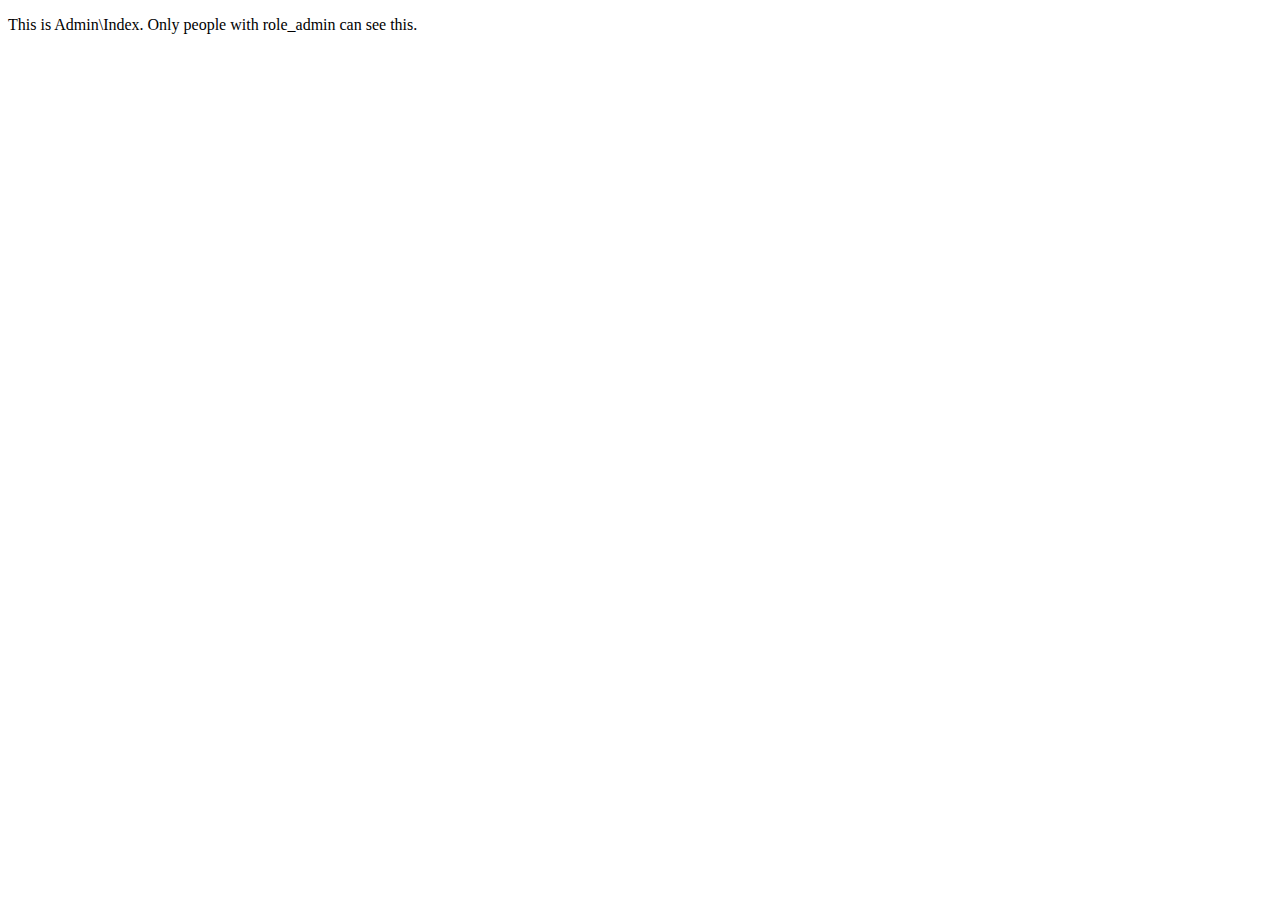
<file: src/main/resources/templates/admin/index.html>
<!DOCTYPE html>
<html xmlns:th="http://www.thymeleaf.org">
<head th:insert="fragments.html :: headerfiles"></head>
<body>
<header th:insert="fragments.html :: nav"></header>
<!-- Page content goes here -->
<div class="container">
    <p>This is Admin\Index. Only people with role_admin can see this.</p>
</div>
</body>
</html>
</file>
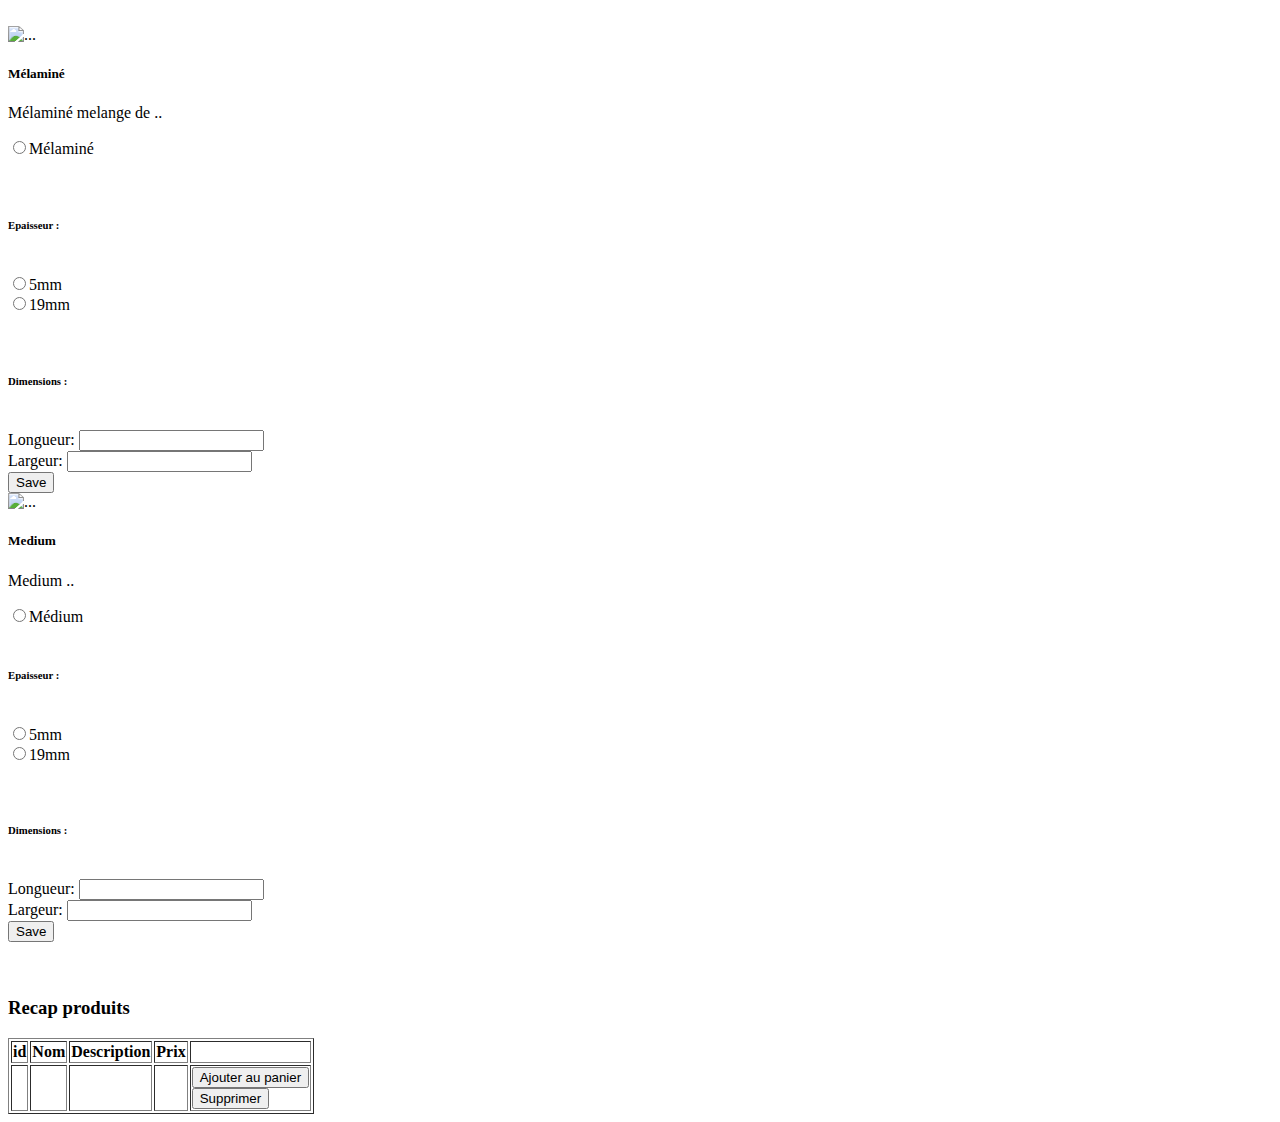
<file: src/main/resources/templates/decoupe.html>
<!Doctype html>
<html xmlns:th="http://www.thymeleaf.org">
<head>
    <!-- Required meta tags -->
    <meta charset="utf-8">
    <meta name="viewport" content="width=device-width, initial-scale=1, shrink-to-fit=no">

    <!-- Bootstrap CSS -->
    <link rel="stylesheet" th:href="@{https://stackpath.bootstrapcdn.com/bootstrap/4.5.0/css/bootstrap.min.css}" integrity="sha384-9aIt2nRpC12Uk9gS9baDl411NQApFmC26EwAOH8WgZl5MYYxFfc+NcPb1dKGj7Sk" crossorigin="anonymous">
    <link rel="stylesheet" th:href="@{css/style.css}">

    <title>Arrisparis Découpe</title>
</head>
<body>

<!-- Navbar menu  -->
<div th:include="fragment/navbar.html"></div>
<br>
<!-- END nav -->

<!--Choix du Produit -->

        <div class="container">
           <div class="card-group">
                    <div class="card">
                        <img th:src="@{/images/melamine.png}" class="card-img-top" alt="...">
                        <div class="card-body">
                            <h5 class="card-title">Mélaminé</h5>
                            <p class="card-text"> Mélaminé melange de ..</p>
                            <div class="form-check form-check-inline">

                                <form th:action="@{/decoupe}" method="post" th:object="${produit}"  >
                                    <div class="form-check form-check-inline">
                                    <input class="form-check-input" type="radio" th:field="*{nom}" value="Mélaminé">Mélaminé
                                    </div>
                                    <br>  <br>

                                    <h6>Epaisseur : </h6>
                                    <br>
                                    <div class="form-check form-check-inline">
                                        <input class="form-check-input" type="radio" th:field="*{epaisseur}" value="5mm">5mm
                                    </div>

                                    <div class="form-check form-check-inline">
                                        <input class="form-check-input" type="radio" th:field="*{epaisseur}" value="19mm">19mm
                                    </div>
                                    <br>  <br>
                                    <h6>Dimensions :</h6>
                                    <br>
                                    <div class="form-group mb-2">
                                        <label>Longueur:</label>
                                        <input class="form-control" type="text" th:field="*{longueur}"/><br/>
                                    </div>

                                    <div class="form-group mb-2">
                                        <label>Largeur:</label>
                                        <input class="form-control" type="text" th:field="*{largeur}"/><br/>
                                    </div>

                                    <button class ="btn btn-warning container" value="Save" type="submit" role="button">Save</button>
                                </form>
                            </div>
                        </div>
                    </div>


                            <div class="card">
                                <img th:src="@{/images/medium.jpg}" class="card-img-top" alt="...">
                                    <div class="card-body">
                                        <h5 class="card-title">Medium</h5>
                                        <p class="card-text">Medium ..</p>

                                        <div class="form-check form-check-inline">

                                         <form action="#" th:action="@{/decoupe}" th:object="${produit}" method="post">

                                         <input class="form-check-input" type="radio" th:field="*{nom}" value="Médium">Médium
                                         <br>  <br>

                                             <h6>Epaisseur : </h6>
                                             <br>

                                             <div class="form-check form-check-inline">
                                                 <input class="form-check-input" type="radio" th:field="*{epaisseur}" value="5mm">5mm
                                             </div>

                                             <div class="form-check form-check-inline">
                                                 <input class="form-check-input" type="radio" th:field="*{epaisseur}" value="19mm">19mm
                                             </div>
                                             <br>  <br>
                                             <h6>Dimensions :</h6>
                                             <br>
                                             <div class="form-group mb-2">
                                                 <label>Longueur:</label>
                                                 <input class="form-control" type="text" th:field="*{longueur}" /><br/>
                                             </div>

                                             <div class="form-group mb-2">
                                                 <label>Largeur:</label>
                                                 <input class="form-control" type="text" th:field="*{largeur}" /><br/>
                                             </div>

                                             <button class ="btn btn-warning container" value="Save" type="submit" role="button">Save</button>
                                         </form>
                                     </div>
                                </div>
                            </div>
                    </div>
        </div>

        <br><br>

        <h3>Recap produits</h3>

        <div class="table">
            <table border="1">
                <thead>
                <tr>
                    <th>id</th>
                    <th>Nom</th>
                    <th>Description</th>
                    <th>Prix</th>
                    <th>&nbsp</th>
                </tr>
                </thead>
                <tbody>
                <tr th:each="produit : ${produits}">
                    <td th:text="${produit.id}"></td>
                    <td th:text="${produit.type}+' en '+${produit.nom}"></td>
                    <td th:text="${produit.longueur}+'x'+${produit.largeur}"></td>
                    <td th:text="${produit.prix}"></td>
                    <td>
                        <form action="#" th:action="@{/panier}" method="post">
                            <input type="hidden" th:value="${produit.id}" name="id"/>
                            <button type="submit">Ajouter au panier</button>
                        </form>
                        <form th:action="@{/delete/{id}(id=${produit.id})}" method="get">
                            <button type="submit" role ="button" class = "btn btn-warning containe" >Supprimer</button>
                        </form>
                    </td>
                </tr>
                </tbody>
            </table>
        </div>



    <!-- Optional JavaScript -->
    <!-- jQuery first, then Popper.js, then Bootstrap JS -->
    <script src="https://code.jquery.com/jquery-3.5.1.slim.min.js" integrity="sha384-DfXdz2htPH0lsSSs5nCTpuj/zy4C+OGpamoFVy38MVBnE+IbbVYUew+OrCXaRkfj" crossorigin="anonymous"></script>
    <script src="https://cdn.jsdelivr.net/npm/popper.js@1.16.0/dist/umd/popper.min.js" integrity="sha384-Q6E9RHvbIyZFJoft+2mJbHaEWldlvI9IOYy5n3zV9zzTtmI3UksdQRVvoxMfooAo" crossorigin="anonymous"></script>
    <script src="https://stackpath.bootstrapcdn.com/bootstrap/4.5.0/js/bootstrap.min.js" integrity="sha384-OgVRvuATP1z7JjHLkuOU7Xw704+h835Lr+6QL9UvYjZE3Ipu6Tp75j7Bh/kR0JKI" crossorigin="anonymous"></script>
</body>
</html>
</file>
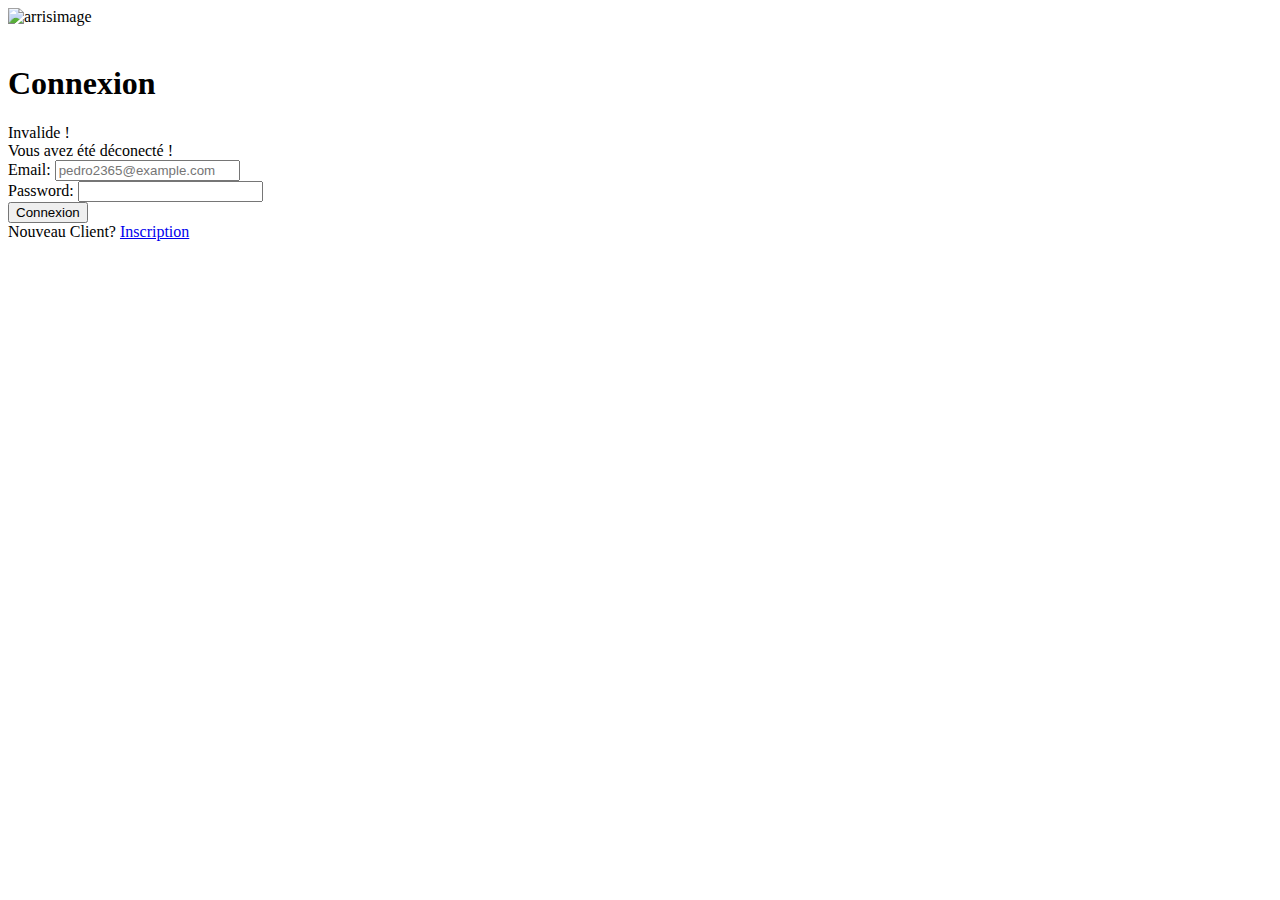
<file: src/main/resources/templates/login.html>
<!DOCTYPE html>
<html xmlns:th="http://www.thymeleaf.org">
<head>
<!-- Required meta tags -->
<meta charset="utf-8">
<meta name="viewport" content="width=device-width, initial-scale=1, shrink-to-fit=no">

<!-- Bootstrap CSS -->
<link rel="stylesheet" th:href="@{https://stackpath.bootstrapcdn.com/bootstrap/4.5.0/css/bootstrap.min.css}" integrity="sha384-9aIt2nRpC12Uk9gS9baDl411NQApFmC26EwAOH8WgZl5MYYxFfc+NcPb1dKGj7Sk" crossorigin="anonymous">
<link rel="stylesheet" th:href="@{css/style.css}">

<title>Connexion</title>
<style>
    img.
</style>
</head>
<body>

<!-- Image principale -->
<div class="container-fluid">
    <div class="container">
        <img th:src="@{/images/image.jpg}" alt="arrisimage">
    </div>
</div>

<!-- Navbar menu  -->
<div th:include="fragment/navbar.html"></div>
<br>
<!-- END nav -->


<div class="container-fluid">
<div class="container">

    <div class="row">
        <div class="col-md-6 col-md-offset-3">
            <h1>Connexion</h1>
            <form th:action="@{/login}" method="post">

                <!-- message d'erreur -->
                <div th:if="${param.error}">
                    <div class="alert alert-danger">Invalide !</div>
                </div>

                <!-- Message de deconnexion -->
                <div th:if="${param.logout}">
                    <div class="alert alert-info">Vous avez été déconecté !</div>
                </div>

                <!-- Formulaire d'inscription -->
                <div class="form-group">
                    <label for="username">Email: </label>
                    <input type="email" class="form-control" id="username" name="username"
                           required="required" placeholder="pedro2365@example.com">
                </div>
                <div class="form-group">
                    <label for="password">Password: </label>
                    <input type="password" class="form-control" id="password" name="password"
                           required="required">
                </div>

                <div class="form-group">
                    <div class="row">
                        <div class="col-md-6 col-md-offset-3">
                            <input type="submit" name="Valider" id="login" class="form-control btn btn-primary"
                                   value="Connexion">
                        </div>
                    </div>
                </div>


            </form>

            <div class="form-group">
                <span>Nouveau Client? <a href="/" th:href="@{/registration}">Inscription</a> </span>
            </div>
        </div>
    </div>
    </div>
</div>
</body>
<div th:replace="fragment/footer :: footer"/>
</html>
</file>
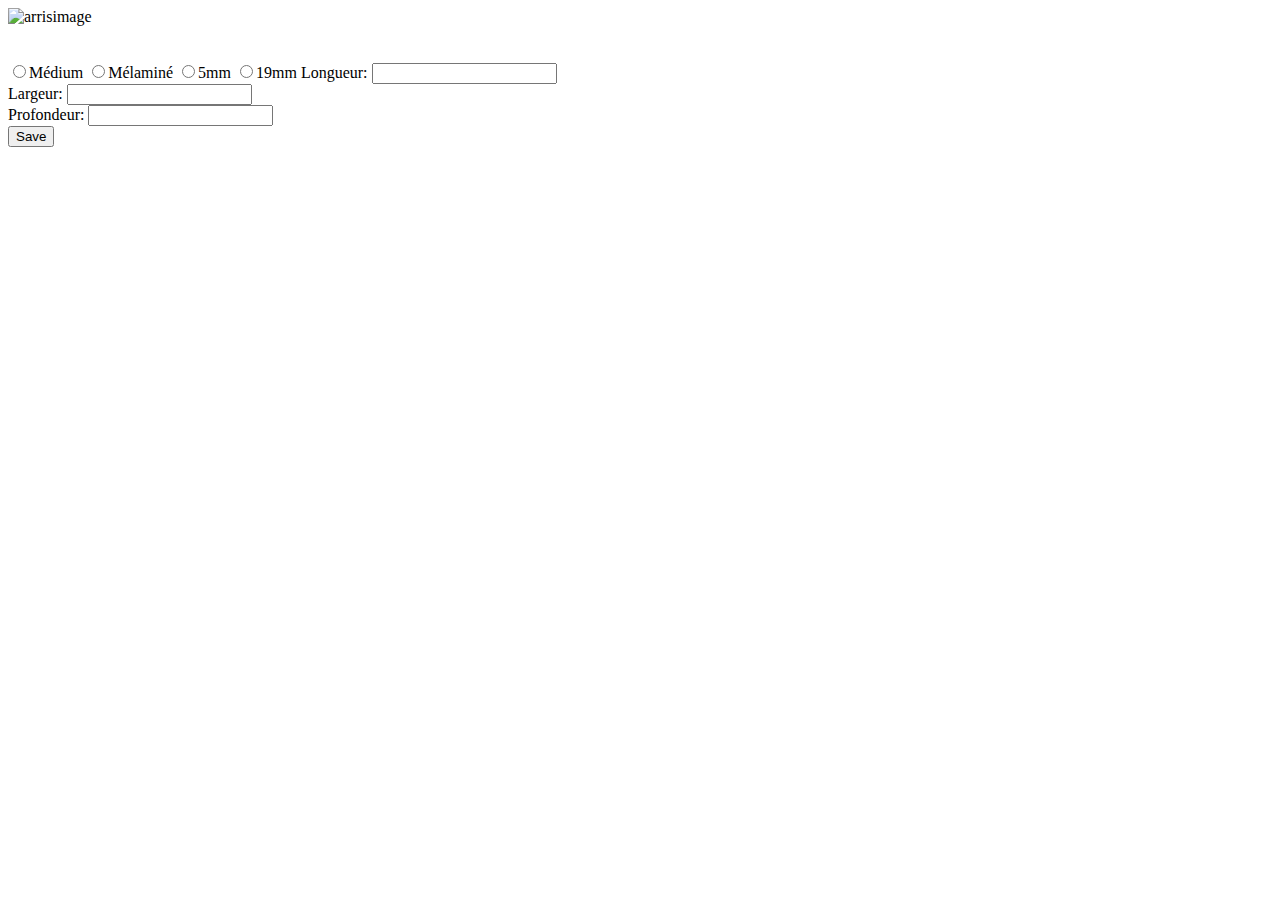
<file: src/main/resources/templates/meuble.html>
<!DOCTYPE html>
<html xmlns:th="http://www.thymeleaf.org">
<head>
    <!-- Required meta tags -->
    <meta charset="utf-8">
    <meta name="viewport" content="width=device-width, initial-scale=1, shrink-to-fit=no">

    <!-- Bootstrap CSS -->
    <link rel="stylesheet" th:href="@{https://stackpath.bootstrapcdn.com/bootstrap/4.5.0/css/bootstrap.min.css}" integrity="sha384-9aIt2nRpC12Uk9gS9baDl411NQApFmC26EwAOH8WgZl5MYYxFfc+NcPb1dKGj7Sk" crossorigin="anonymous">
    <link rel="stylesheet" th:href="@{css/style.css}">

    <title>Arrisparis Découpe</title>
    <style>
        img.
    </style>
</head>
<body>

<!-- Image principale -->
<div class="container-fluid">
    <div class="container">
        <img th:src="@{/images/image.jpg}" alt="arrisimage">
    </div>
</div>

<!-- Navbar menu  -->
<div th:include="fragment/navbar.html"></div>
<br>
<!-- END nav -->


<img id="myImage" th:src="@{/images/caisson2.png}">

<form action="#" th:action="@{/meuble}" method="post" th:object="${produit}" >

    <input type="radio" th:field="*{nom}" value="Médium">Médium
    <input type="radio" th:field="*{nom}" value="Mélaminé">Mélaminé

    <input type="radio" th:field="*{epaisseur}" value="5mm">5mm
    <input type="radio" th:field="*{epaisseur}" value="19mm">19mm

    <label>Longueur:</label>
    <input class="form-control" type="text" th:field="*{longueur}" /><br/>

    <label>Largeur:</label>
    <input class="form-control" type="text" th:field="*{largeur}" /><br/>

    <label>Profondeur:</label>
    <input class="form-control" type="text" th:field="*{profondeur}" /><br/>

    <button class ="btn btn-warning container" value="Save" type="submit" role="button">Save</button>


</form>
</body>
</html>
</file>
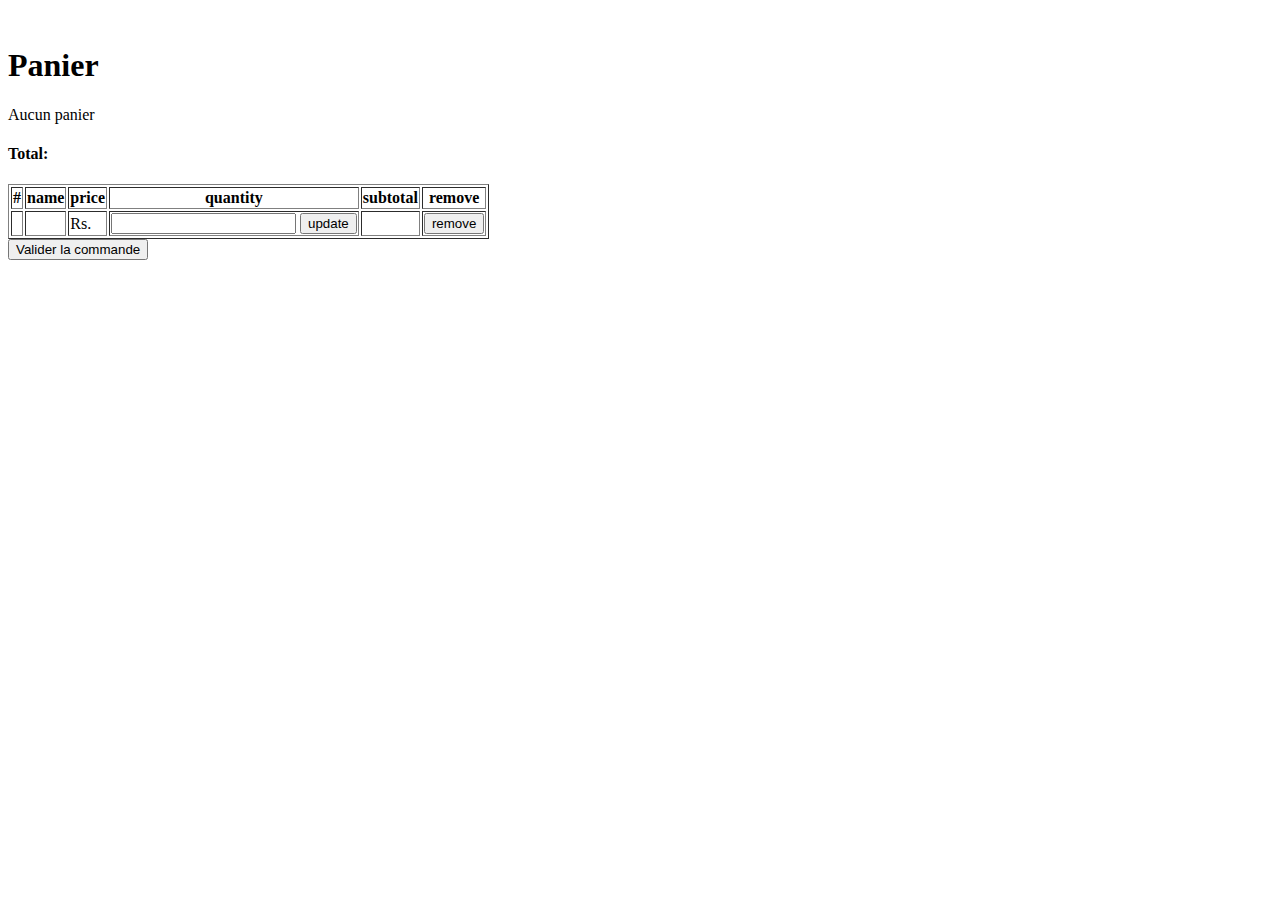
<file: src/main/resources/templates/panier.html>
<!DOCTYPE html>
<html lang="en" xmlns="http://www.w3.org/1999/xhtml" xmlns:th="http://www.thymeleaf.org"
      xmlns:sec="http://www.thymeleaf.org/extras/spring-security">
<head>
    <meta charset="UTF-8"/>
    <title>Cart Page</title>
    <!-- Bootstrap CSS -->
    <link rel="stylesheet" th:href="@{https://stackpath.bootstrapcdn.com/bootstrap/4.5.0/css/bootstrap.min.css}" integrity="sha384-9aIt2nRpC12Uk9gS9baDl411NQApFmC26EwAOH8WgZl5MYYxFfc+NcPb1dKGj7Sk" crossorigin="anonymous">
    <link rel="stylesheet" th:href="@{css/style.css}">

    <title>Arrisparis Découpe</title>
</head>
<body>

<!-- Navbar menu  -->
<div th:include="fragment/navbar.html"></div>
<br>
<!-- END nav -->
<div class="container-fluid">
    <div class="container">
<h1>Panier</h1>

<th:block th:if="${session.panier.isEmpty()}">Aucun panier</th:block>
<h4>Total: <span th:text="${session.panier.total}"></span></h4>

<table border="1">
    <thead>
    <tr>
        <th>#</th>
        <th>name</th>
        <th>price</th>
        <th>quantity</th>
        <th>subtotal</th>
        <th>remove</th>
    </tr>
    </thead>
    <tbody>
    <tr th:each="item : ${session.panier.items}">
        <td th:text="${item.produits.id}"></td>
        <td th:text="${item.produits.nom}"></td>
        <td>Rs.<span th:text="${item.produits.prix}"></span></td>
        <td>
            <form action="#" th:action="@{/panier/update}" method="post">
                <input type="hidden" th:value="${item.produits.id}" name="id"/>
                <input type="number" min="1" th:value="${item.quantity}" name="qty"/>
                <button type="submit">update</button>
            </form>
        </td>
        <td><span th:text="${item.subTotal}"></span></td>
        <td>
            <form action="#" th:action="@{/panier/remove}" method="post">
                <input type="hidden" th:value="${item.produits.id}" name="id"/>
                <button type="submit">remove</button>
            </form>
        </td>
    </tr>
    </tbody>
</table>

 <form  th:action="@{/panier/validation}" method="post">
 <button class ="btn btn-warning container" value="Valider la commande" type="submit" role="button">Valider la commande</button>
 </form>
</div>
</div>


</body>
</html>






















<!--
<!DOCTYPE html>
<html xmlns:th="http://www.thymeleaf.org">
<head>
    <title>ArrisParis cart</title>
    <meta charset="utf-8">
    <meta name="viewport" content="width=device-width, initial-scale=1, shrink-to-fit=no">

    <link href="https://fonts.googleapis.com/css?family=Open+Sans:300,400,600,700,800" rel="stylesheet">
    <link rel="stylesheet" th:href="@{https://stackpath.bootstrapcdn.com/bootstrap/4.5.0/css/bootstrap.min.css}" integrity="sha384-9aIt2nRpC12Uk9gS9baDl411NQApFmC26EwAOH8WgZl5MYYxFfc+NcPb1dKGj7Sk" crossorigin="anonymous">
    <link rel="stylesheet" th:href="@{css/style.css}">

    <link rel="stylesheet" th:href="@{css/open-iconic-bootstrap.min.css}">
    <link rel="stylesheet" th:href="@{css/animate.css}">


    <link rel="stylesheet" th:href="@{css/owl.theme.default.min.css}">
    <link rel="stylesheet" th:href="@{css/magnific-popup.css}">



    <link rel="stylesheet" th:href="@{css/ionicons.min.css}">

    <link rel="stylesheet" th:href="@{css/bootstrap-datepicker.css}">
    <link rel="stylesheet" th:href="@{css/jquery.timepicker.css}">


    <link rel="stylesheet" th:href="@{css/flaticon.css}">
    <link rel="stylesheet" th:href="@{css/icomoon.css}">
    <link rel="stylesheet" th:href="@{css/style.css}">

</head>
&lt;!&ndash; Image principale &ndash;&gt;
<div class="container-fluid">
    <div class="container">
        <img th:src="@{/images/image.jpg}" alt="arrisimage">
    </div>
</div>

&lt;!&ndash; Navbar menu  &ndash;&gt;
<div th:include="fragment/navbar.html"></div>
<br>
&lt;!&ndash; END nav &ndash;&gt;

&lt;!&ndash; START CART&ndash;&gt;

<section class="ftco-section ftco-cart">
    <div class="container-md">
        <h1>Panier d'achat</h1>

        <div class="row">
            <div class="col-md-12 ftco-animate">
                <div class="cart-list">
                    <th:block th:if="${product}"></th:block>
                    <table class="table">
                        <thead class="thead-primary">
                        <tr class="text-center">
                            <th>&nbsp;</th>
                            <th>Produit</th>
                            <th>Dimension</th>
                            <th>Prix unitaire</th>
                        </tr>
                        </thead>
                        <tbody>
                        <tr th:each="produit : ${product}" class="text-center">
                            <td class="product-remove"><form th:action="@{/delete/{id}(id=${produit.id})}" method="get" th:object="${produit}" >
                                <button type="submit" role ="button" class = "btn btn-warning containe" >Supprimer</button>
                            </form><span class="ion-ios-close"></span></td>

                            <td th:text="${produit.type} + ' en ' + ${produit.nom}" class="product-name"></td>
                            <td th:text="${produit.longueur} + 'x'+${produit.largeur} + 'x'+${produit.profondeur}"></td>
                            &lt;!&ndash;<td class="quantity">
                                <form th:action="@{/update/{id}(id=${produit.id_Produit})}" method="get" th:object="${produit}">
                                    <input th:value="${produit.quantity}" type="number" name="quantity" class="quantity form-control input-number" value="1" min="1" max="30">
                                    <button type="submit" role ="button" class = "btn btn-warning containe" >Save</button>
                                </form>
                            </td>&ndash;&gt;
                            <td  th:text="${produit.prix}" class="price"></td>

                        </tr>
                        </tbody>
                    </table>

                </div>
            </div>
        </div>

        <div class="container-md">

           &lt;!&ndash; <h2> Information Client </h2>

            <form th:action="@{/panier}" method="get" th:object="${user}" >
                <label for="lastname">Nom: </label>  <input id="lastname" th:value="${user.getLastname()}" type="text">
                <label for="firstname">Prénom: </label> <input id="firstname" th:value="${user.getFirstname()}" type="text"> <br>
                <label for="email">Email: </label> <input id="email" th:value="${user.getEmail()}" type="email">
            </form>
            <br>&ndash;&gt;

            <h2> Paiement</h2>

            <div class="form-check">
                <input class="form-check-input" type="checkbox" value="Paypal" id="defaultCheck1">
                <label class="form-check-label" for="defaultCheck1">
                    Paypal
                </label>
            </div>
            <div class="form-check">
                <input class="form-check-input" type="checkbox" value="CB" id="defaultCheck2" disabled>
                <label class="form-check-label" for="defaultCheck2">
                    CB (pas encore disponible)
                </label>
            </div>
        </div>

        <div class="row justify-content-start">
            <div class="col col-lg-5 col-md-6 mt-5 cart-wrap ftco-animate">
                <div class="cart-total mb-3">
                    <h3>Cart Totals</h3>
                    <p class="d-flex">
                        <span>Total HT</span>
                        <span>$20.60</span>
                    </p>
                    <p class="d-flex">
                        <span>TVA</span>
                        <span> 20% </span>
                    </p>
                    <hr>
                    <p class="d-flex total-price">
                        <span>Total TTC</span>
&lt;!&ndash;                        <span th:text="${commandes.totalAmount}"></span>&ndash;&gt;
                    </p>
                </div>
                <button class ="btn btn-warning container" value="Valider la commande" type="submit" role="button">Valider la commande</button>
            </div>
        </div>
    </div>
</section>

</body>
</html>
-->
</file>
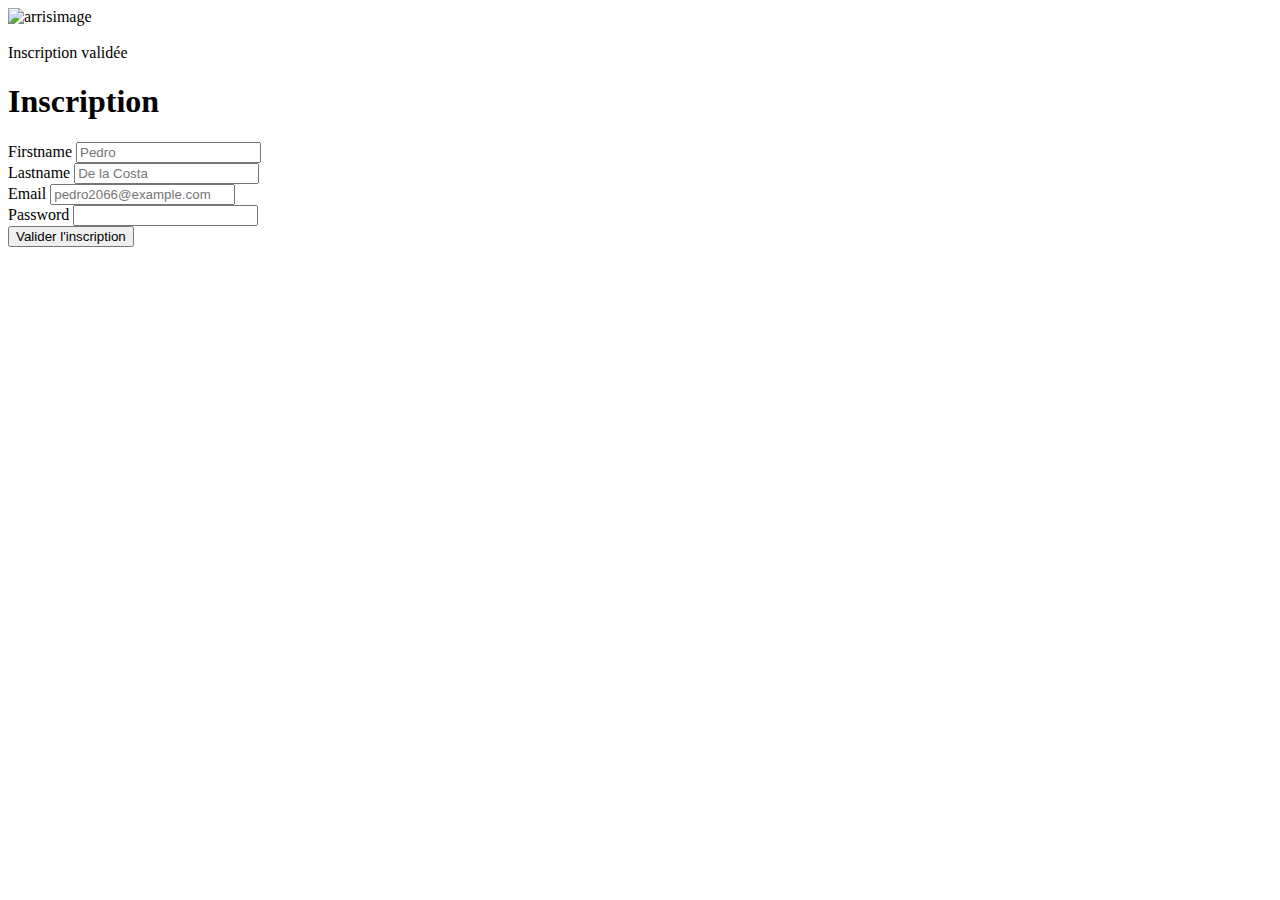
<file: src/main/resources/templates/registration.html>
<!DOCTYPE html>
<html xmlns:th="http://www.thymeleaf.org">
<head>
    <!-- Required meta tags -->
    <meta charset="utf-8">
    <meta name="viewport" content="width=device-width, initial-scale=1, shrink-to-fit=no">

    <!-- Bootstrap CSS -->
    <link rel="stylesheet" th:href="@{https://stackpath.bootstrapcdn.com/bootstrap/4.5.0/css/bootstrap.min.css}" integrity="sha384-9aIt2nRpC12Uk9gS9baDl411NQApFmC26EwAOH8WgZl5MYYxFfc+NcPb1dKGj7Sk" crossorigin="anonymous">
    <link rel="stylesheet" th:href="@{css/style.css}">

    <title>Inscription</title>
    <style>
        img.
    </style>
</head>
<body>

<!-- Image principale -->
<div class="container-fluid">
    <div class="container">
        <img th:src="@{/images/image.jpg}" alt="arrisimage">
    </div>
</div>

<!-- Navbar menu  -->
<div th:include="fragment/navbar.html"></div>
<br>
<!-- END nav -->

<div class="container">
    <div class="row">
        <div class="col-md-6 col-md-offset-3">
            <div class="alert alert-info" th:if="${param.success}"> Inscription validée</div>
            <h1>Inscription</h1>
            <form th:action="@{/registration}" method="post" th:object="${user}">
                <div class="form-group">
                    <label for="firstname">Firstname</label>
                    <input id="firstname" class="form-control" th:field="*{firstname}"
                           required="required" placeholder="Pedro">
                </div>
                <div class="form-group">
                    <label for="lastname">Lastname</label>
                    <input id="lastname" class="form-control"
                           th:field="*{lastname}" required="required" placeholder="De la Costa">
                </div>

                <div class="form-group">
                    <label for="lastname">Email</label>
                    <input type="email" id="email" class="form-control"
                           th:field="*{email}" required="required" placeholder="pedro2066@example.com">
                </div>

                <div class="form-group">
                    <label for="password"> Password</label>
                    <input type="password" id="password" class="form-control"
                           th:field="*{password}" required="required" >
                </div>
                <div class="form-group">
                    <div class="row">
                        <div class="col-md-6 col-md-offset-3">
                            <input type="submit" name="Valider" id="login"
                                   class="form-control btn btn-primary"
                                   value="Valider l'inscription">
                        </div>
                    </div>
                </div>

            </form>
        </div>
    </div>
</div>


</body>
</html>
</file>
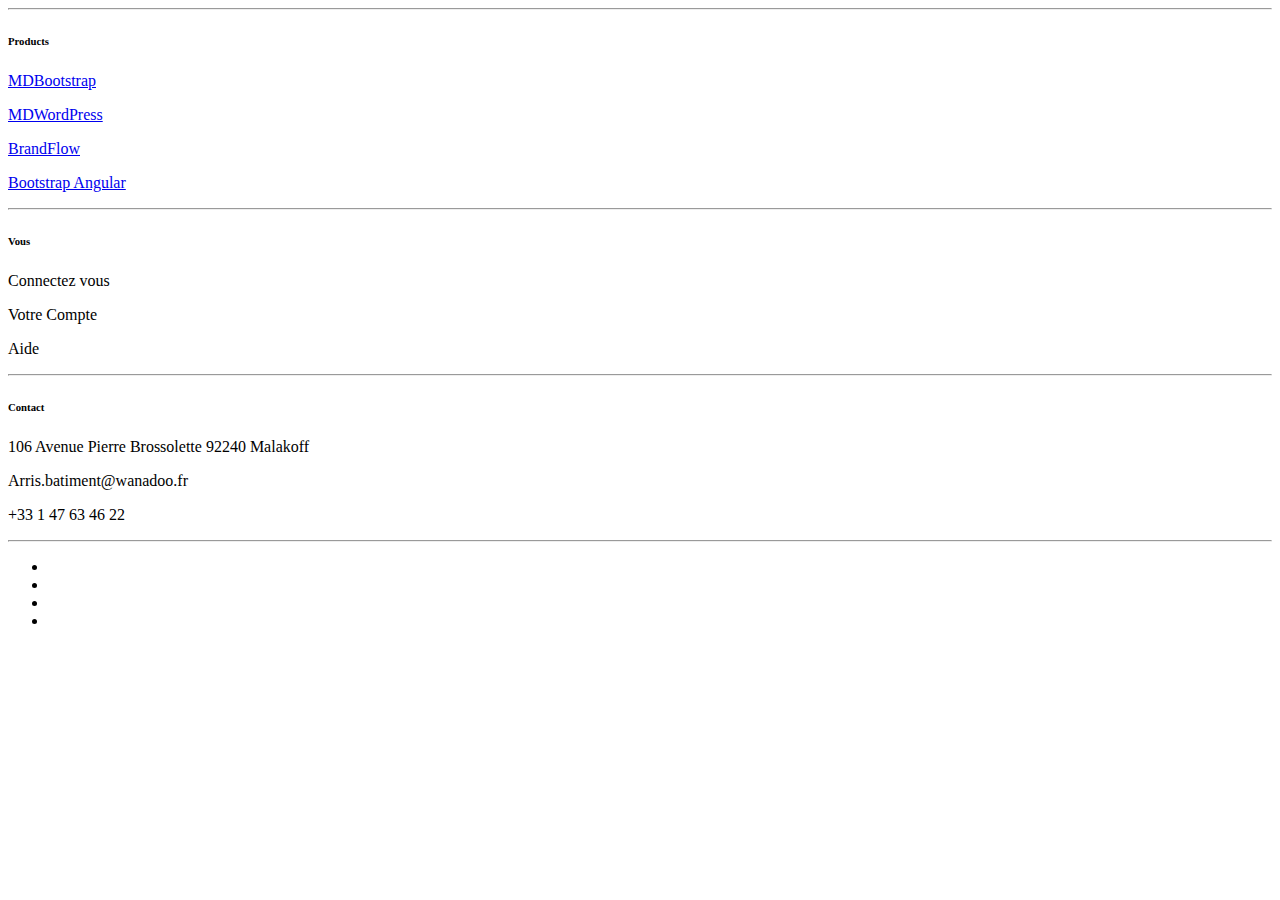
<file: src/main/resources/templates/fragment/footer.html>
<!DOCTYPE html>
<html xmlns:th="http://www.thymeleaf.org" xmlns:sec="http://www.w3.org/1999/xhtml">
<html lang="en">
<div th:fragment="footer">
    <!-- Footer -->
    <footer class="page-footer font-small mdb-color pt-4">

        <!-- Footer Links -->
        <div class="container text-center text-md-right">

            <!-- Footer links -->
            <div class="row text-center  ">


                <hr class="w-100 clearfix d-md-none">

                <!-- Grid column -->
                <div class="col-md-4 col-lg-2 col-xl-2 mx-auto mt-3">
                    <h6 class="text-uppercase ">Products</h6>
                    <p>
                        <a href="#!">MDBootstrap</a>
                    </p>
                    <p>
                        <a href="#!">MDWordPress</a>
                    </p>
                    <p>
                        <a href="#!">BrandFlow</a>
                    </p>
                    <p>
                        <a href="#!">Bootstrap Angular</a>
                    </p>
                </div>
                <!-- Grid column -->

                <hr class="w-100 clearfix d-md-none">

                <!-- Grid column -->
                <div class="col-md-3 col-lg-2 col-xl-2 mx-auto mt-3">
                    <h6 class="text-uppercase mb-4 font-weight-bold">Vous</h6>
                    <p>
                        <a sec:authorize="!isAuthenticated()" th:href="@{/login}">Connectez vous</a>
                    </p>
                    <p>
                        <a sec:authorize="isAuthenticated()" th:href="@{/user/profile}">Votre Compte</a>
                    </p>

                    <p>
                        <a th:href="@{/contact}">Aide</a>
                    </p>
                </div>

                <!-- Grid column -->
                <hr class="w-100 clearfix d-md-none">

                <!-- Grid column -->
                <div class="col-md-4 col-lg-3 col-xl-3 mx-auto mt-3">
                    <h6 class="text-uppercase mb-4 font-weight-bold">Contact</h6>
                    <p>
                         106 Avenue Pierre Brossolette 92240 Malakoff</p>
                    <p>
                        Arris.batiment@wanadoo.fr</p>
                    <p>
                         +33 1 47 63 46 22</p>

                </div>
                <!-- Grid column -->

            </div>
            <!-- Footer links -->

            <hr>

            <!-- Grid row -->
            <div class="row d-flex align-items-center">

                <!-- Grid column -->
                <div class="col-md-7 col-lg-8">

                </div>
                <!-- Grid column -->

                <!-- Grid column -->
                <div class="col-md-5 col-lg-4 ml-lg-0">

                    <!-- Social buttons -->
                    <div class="text-center text-md-right">
                        <ul class="list-unstyled list-inline">
                            <li class="list-inline-item">
                                <a class="btn-floating btn-sm rgba-white-slight mx-1">
                                    <i class="fab fa-facebook-f"></i>
                                </a>
                            </li>
                            <li class="list-inline-item">
                                <a class="btn-floating btn-sm rgba-white-slight mx-1">
                                    <i class="fab fa-twitter"></i>
                                </a>
                            </li>
                            <li class="list-inline-item">
                                <a class="btn-floating btn-sm rgba-white-slight mx-1">
                                    <i class="fab fa-google-plus-g"></i>
                                </a>
                            </li>
                            <li class="list-inline-item">
                                <a class="btn-floating btn-sm rgba-white-slight mx-1">
                                    <i class="fab fa-linkedin-in"></i>
                                </a>
                            </li>
                        </ul>
                    </div>

                </div>
                <!-- Grid column -->

            </div>
            <!-- Grid row -->

        </div>
        <!-- Footer Links -->

    </footer>
    <!-- Footer -->
</div>
</html>
</file>
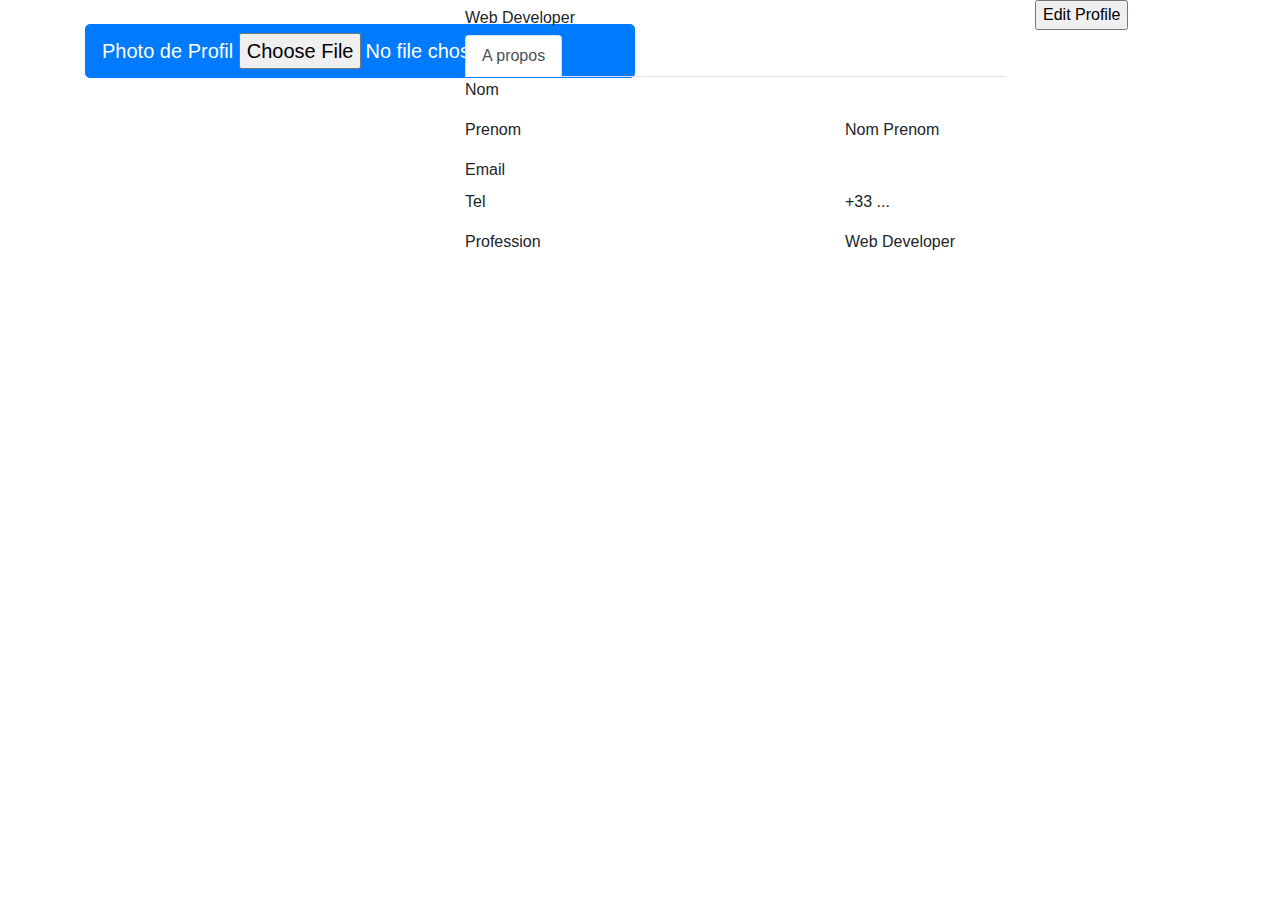
<file: src/main/resources/templates/user/profile.html>
<!DOCTYPE html>
<html xmlns:th="http://www.thymeleaf.org" xmlns:sec="http://www.thymeleaf.org/extras/spring-security">
<link href="//maxcdn.bootstrapcdn.com/bootstrap/4.1.1/css/bootstrap.min.css" rel="stylesheet" id="bootstrap-css">
<script src="//maxcdn.bootstrapcdn.com/bootstrap/4.1.1/js/bootstrap.min.js"></script>
<script src="//cdnjs.cloudflare.com/ajax/libs/jquery/3.2.1/jquery.min.js"></script>

<!------ Include the above in your HEAD tag ---------->
<div th:replace="fragment/navbar :: header"/>

<div class="container emp-profile">
    <form method="post">
        <div class="row">
            <div class="col-md-4">
                <div class="profile-img">
                    <img th:src="@{/images/picture.png}"
                         alt=""/>
                    <div class="file btn btn-lg btn-primary">
                        Photo de Profil
                        <input type="file" name="file"/>
                    </div>
                </div>
            </div>
            <div class="col-md-6">
                <div class="profile-head">
                    <h5>
                        <span sec:authentication="principal.username"></span>
                    </h5>
                    <h6>
                        Web Developer
                    </h6>
                    <ul class="nav nav-tabs" id="myTab" role="tablist">
                        <li class="nav-item">
                            <a class="nav-link active" id="home-tab" data-toggle="tab" href="#home" role="tab"
                               aria-controls="home" aria-selected="true">A propos</a>
                        </li>

                    </ul>
                </div>
            </div>
            <div class="col-md-2">
                <input type="submit" class="profile-edit-btn" name="btnAddMore" value="Edit Profile"/>
            </div>
        </div>
        <div class="row">
            <div class="col-md-4">
                <div class="profile-work">

                </div>
            </div>
            <div class="col-md-8">
                <div class="tab-content profile-tab" id="myTabContent">
                    <div class="tab-pane fade show active" id="home" role="tabpanel" aria-labelledby="home-tab">
                        <div class="row">
                            <div class="col-md-6">
                                <p>Nom</p>
                            </div>
                        </div>
                        <div class="row">
                            <div class="col-md-6">
                                <label>Prenom</label>
                            </div>
                            <div class="col-md-6">
                                <p>Nom Prenom</p>
                            </div>
                        </div>
                        <div class="row">
                            <div class="col-md-6">
                                <label>Email</label>
                            </div>
                            <div class="col-md-6">
                                <p sec:authentication="principal.username"></p>
                            </div>
                        </div>
                        <div class="row">
                            <div class="col-md-6">
                                <label>Tel</label>
                            </div>
                            <div class="col-md-6">
                                <p>+33 ...</p>
                            </div>
                        </div>
                        <div class="row">
                            <div class="col-md-6">
                                <label>Profession</label>
                            </div>
                            <div class="col-md-6">
                                <p>Web Developer </p>
                            </div>
                        </div>
                    </div>
                    <div class="tab-pane fade" id="profile" role="tabpanel" aria-labelledby="profile-tab">
                        <div class="row">
                            <div class="col-md-6">
                                <label>Experience</label>
                            </div>
                            <div class="col-md-6">
                                <p> ...</p>
                            </div>
                        </div>
                    </div>
                </div>
            </div>
        </div>
    </form>
</div>
</body>
<div th:replace="fragment/footer :: footer"/>
</html>
</file>
